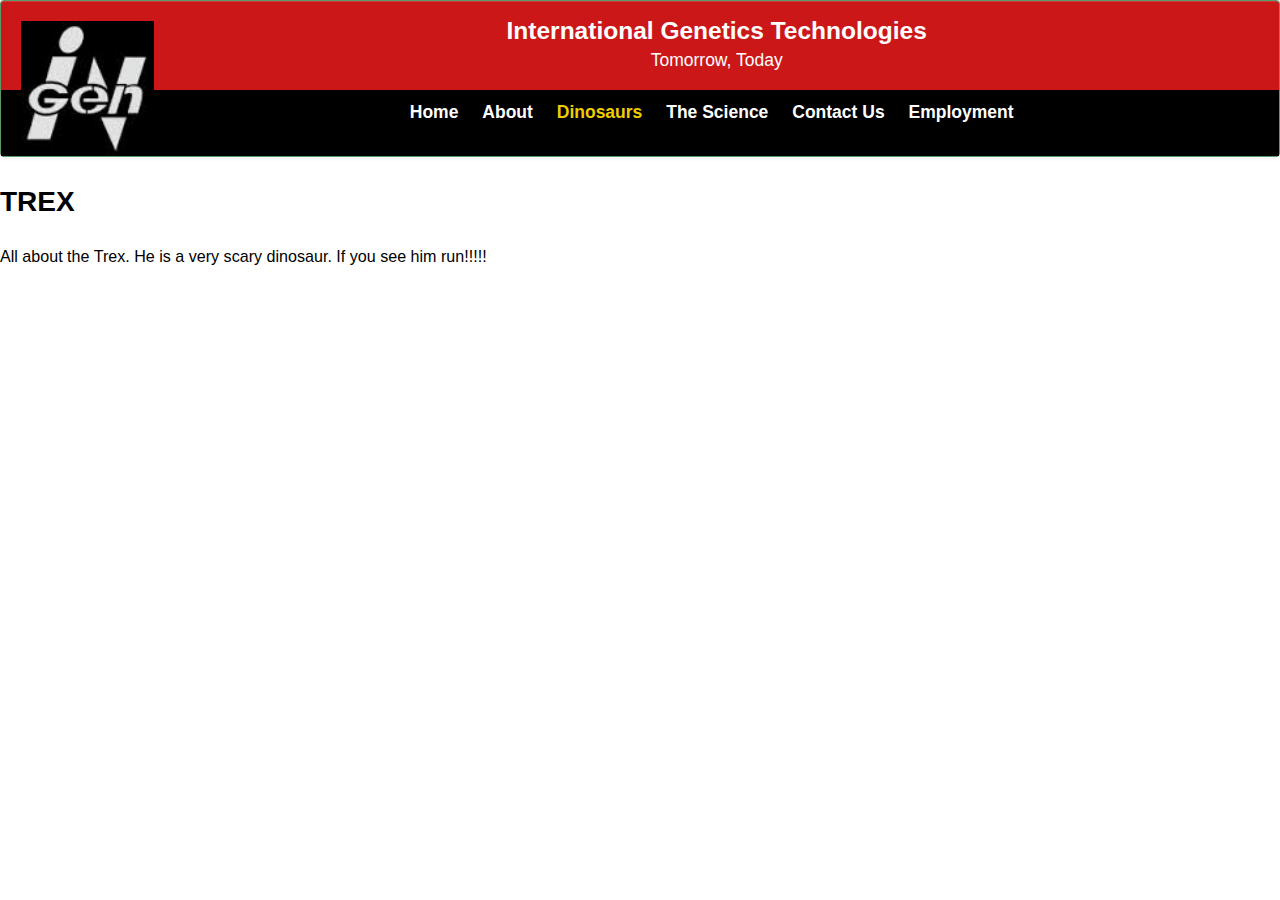
<file: trex.html>
<!DOCTYPE html>
     <html>
	<head>
    <title>InGen</title>
    <meta name="viewport" content="width=device-width, initial-scale=1.0">      
    <link href="css/bootstrap.min.css" rel="stylesheet" media="screen">
    <link href="css/bootstrap-theme.min.css" rel="stylesheet" media="screen">
	  <link rel="stylesheet" href="css/normalize.css">
	  <link rel="stylesheet" href="css/main.css">	
      <link rel="stylesheet" href="css/res_prac.css">
	</head>
	<body> 
	   
      <header class="navbar navbar-default ">
      <img id="logo2" src="img/W_Other_Images/inGen.jpeg" alt="Company Logo">
        <a href="index.html" id="logo">
         <h1>International Genetics Technologies</h1>
         <h2>Tomorrow, Today</h2>      
        </a>
        <button type="button" class="navbar-toggle" data-toggle="collapse" data-target=".navbar-collapse">
          <span class="icon-bar"></span>
          <span class="icon-bar"></span>
          <span class="icon-bar"></span>
          <span class="icon-bar"></span>
          <span class="icon-bar"></span>
          <span class="icon-bar"></span>
        </button>
      <nav class="collapse navbar-collapse">
          <ul>
            <li><a href="index.html" >Home</a></li>
            <li><a href="about.html">About</a></li>
          <li><a href="dino.html" class="selected">Dinosaurs</a></li> 
          <li><a href="science.html">The Science</a></li>   
            <li><a href="contact.html">Contact Us</a></li>
          <li><a href="employ.html">Employment</a></li> 
          </ul>
        </nav>
      </header>
	     <h3>TREX</h3>
	     <p>All about the Trex.  He is a very scary dinosaur. If you see him run!!!!!</p>
	    
      </html>
</file>
<file: css/main.css>
/*********************************
GENERAL STYLING
**********************************/

/*Need this for fixed header*/
body {
  /*padding-top: 115px;*/

}

.container{
  max-width: 1000px;
}

/*#wrapper {

  max-width: 940px;
  margin: 0 auto;
  padding: 0 5%;
   
} 
*/

img {
 max-width: 100%; 
  
}

p{
  font-size: 1.15em;
}


/* Jumbotron
================================ */

.jumbotron {
  text-align: center;
  padding-bottom: 50px;
}





/*********************************
HEADING
**********************************/

.navbar {
 /* float: left;*/
  margin: 0 0 30px 0;
  padding: 5px 0 0 0;
  width: 100%;
  
}

#logo {
  text-align: center;
  margin: 0;
  
  
}

#logo2{
  float: left;
  width: 12%;
  padding: 0 0 0 20px;
  

}

h1 {
  
  /*font-family: 'Lobster', cursive;*/
  margin: 15px 0;
  font-size: 1.75em;
  font-weight: bold;
  line-height: 0.8em;
  
  
}

h2 {
  font-size: 1.25em;
  margin: -5px 0 0;
  font-weight: normal;
}

h3{

  font-size: 2em;  
  font-weight: bold;

}





/*#menu{
 text-align: center;
  padding: 10px 0;
  margin: 20px 0 0;  

  list-style: none;
  margin: 0 10px;
  padding: 0;
  display: inline-block;

}*/

/************************************
NAVAGATION
*************************************/
.navbar-collapse {
  text-align: center;
  padding: 10px 0;
  margin: 20px 0 0;  
}

.navbar-collapse ul {
  list-style: none;
  margin: 0 10px;
  padding: 0;

  
  
}

ul li {
  display: inline-block;
  
}

ul a {
  font-weight: 800;
  padding: 15px 10px;
   font-size: 1.25em;
}


/* Carousel
================================ */

.carousel-indicators {
  bottom: 0;
}
.carousel-indicators .active {
  background-color: #222;
}
.carousel-indicators li {
  border-color: #222;
}

.btn {

  background-color: black;
  color: white;
  float: center;
  margin-left: 20px;
}


#slides{

  float: center;
  width: 25%;
  height: 25%;
  margin-left: 40%;
  margin-top: 0px;
  margin-bottom: 10px;

}

.item h1{
    
     font-size: 1.75em;
     margin-top: 0px;


}

/************************************
FOOTER
*************************************/
/*footer {
  font-size: 0.75em;
  text-align: left;
  clear: both;
  padding-top: 10px;
  /*color: #ccc;*/
 /* background-position:bottom;
}

.jplogo {
  width: 40px;
  height: 40px;
  margin: 0 5px;
  
}*/





/************************************
DINO PROFILES
*************************************/


#profiles {
  
  margin: 0;
  padding: 0;
  list-style: none;
  
}

#profiles li {
  
  float: left;
  width: 28.3333%;
  margin: 2.5%;
  background-color: #f5f5f5;
  color: #bdc3c7;
  
}

#profiles li a p{
  margin: 0;
  padding: 5%;
  font-size: 0.75em;
  color: #bdc3c7;
  
}



#overlay {
  background: rgba(0,0,0,0.75);
  width: 100%;
  height: 100%;
  position: fixed;
  
  top: 0;
 /* left: 0;*/
  display: none;
  text-align: center;
  
  
}

#overlay img{
  margin-top: 10%;
  
}

#overlay p{
  
  color: white;
}

/************************************
COLORS
*************************************/


/* site body */
body {
  background-color: #fff;
  color: #000;  
}

/* shades of red and black header */
.navbar {
  background: #cc1719; 
  border-color: #599a68;
}

/*footer {
  background: #940000; 
  border-color: #599a68;
  background-position: bottom;
}*/

.navbar-collapse {
  background: #000;
}

/* logo text*/
h1, h2 {
  color:#fff;
  }

/* links*/
a {
  color: #cc1719;
}

/* nav link */
nav a, nav a:visited {
  
  color: #fff;
}




/* selected nav link  is a yellow color*/
ul a.selected, ul a:hover {
  
  color: #efce00;
}


/* selected nav link */
/*nav {
  
  color: #efce00;
}
*/
</file>
<file: css/res_prac.css>
@media (max-width: 436px) {



 #logo2 {
    float: left;
    margin-left: 0%;
    margin-top: 3%;
    text-align: left;
    width: 20%;
    padding: 0 0 0 20px;
    
  }

 .navbar {
 
  margin: 0 0 0px 0;
  padding:0;
  border-color: #000;
  border-bottom-width: 10px;
  width: 100%;


}

 #logo {

    display: none;

 }

 
  .navbar-collapse{
    font-size: 0.70; 
  }

  h3{

  font-size: 1.25em;  
  font-weight: bold;

  }

  button.navbar-toggle{
  float:center;
  margin-top: 3%;
  height: 50%;
  
  background-color: #000;

}


  /********************************
   TWO COLUMN LAYOUT
  **********************************/
  
  #primary {
    width: 50%;
    float: left;
  }
  
  #secondary {
    width: 40%;
    float: right;    
  }
  
  
  /********************************
   3 * 5 = 15
  100% - 15% = 85%
  85/3 = 28.33333
  **********************************/
  
  /********************************
   PAGE: DINOSAURS
  **********************************/

 #profiles li {
    width: 80%;
    float: center;
  
  }
 /* 
  #profiles li:nth-child(2n + 1) {
    clear: left;
    
  }
    */
  
  /********************************
   PAGE: ABOUT
  **********************************/
  
  .profile-photo {
    float: left;
    margin: 0 5% 80px 0;
  }
  
    
}


/***************************************************************************************************/

@media (min-width: 437px) and (max-width: 768px){

logo2 {
    float: left;
    margin-left: 0%;
    margin-top: 3%;
    text-align: left;
    width: 25%;
    padding: 10px 0 0 20px;
    
  }

 .navbar {
 
  margin: 0 0 0px 0;
  padding:0;
  border-color: #000;
  border-bottom-width: 10px;
  width: 100%;


}

 #logo {

    display: none;

 }

 
  .navbar-collapse{
    font-size: 0.70; 
  }

  h3{

  font-size: 1.25em;  
  font-weight: bold;

  }

  button.navbar-toggle{
  float:center;
  margin-top: 3%;
  height: 50%;
  
  background-color: #000;

}


    #profiles li {
    width: 45%;
    float: center;
  
  }
}
</file>
